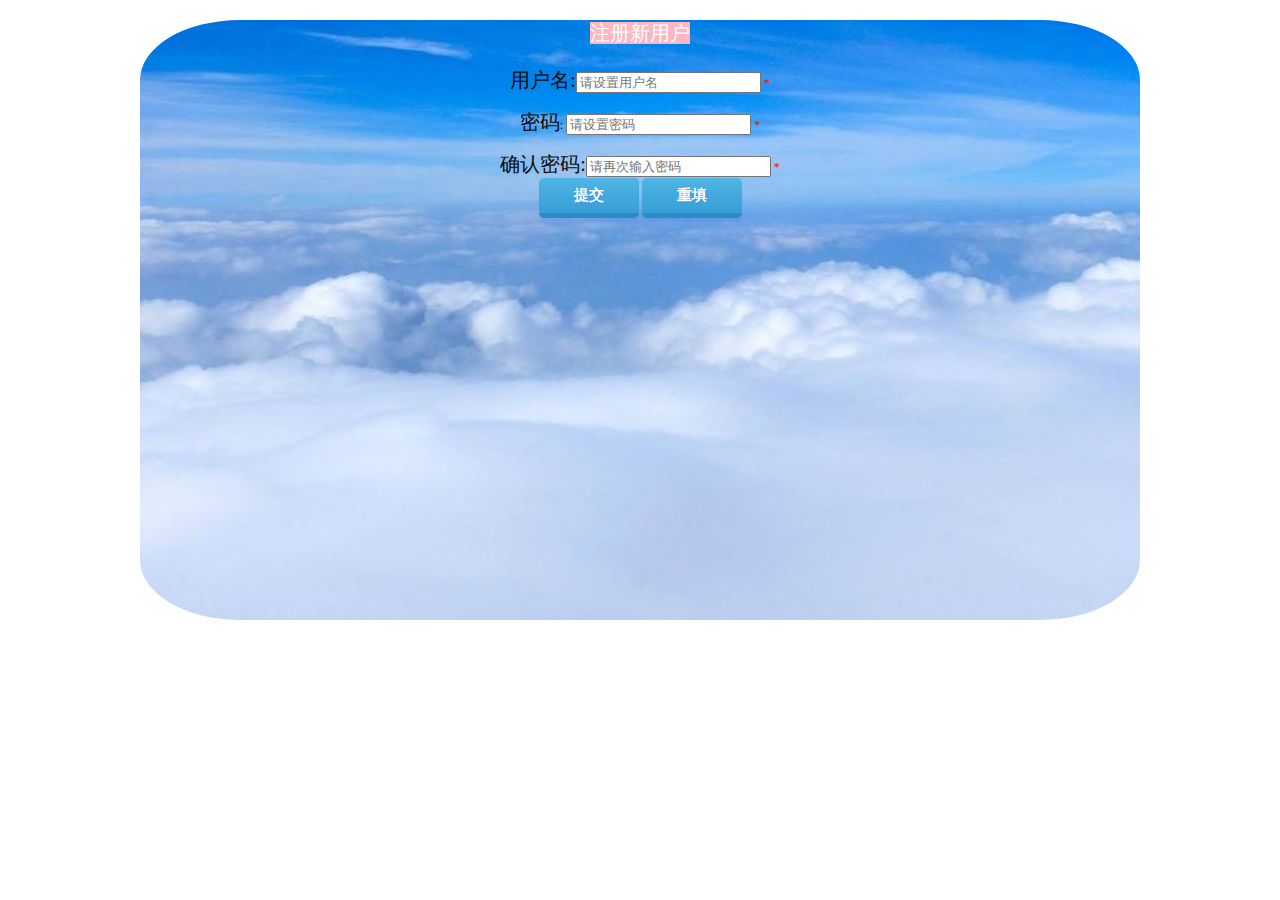
<file: uploads/register.html>
<!DOCTYPE html>
<html lang="en">
<head>
    <meta http-equiv="Content-Type" content="text/html; charset=utf-8" />
    <title>用户注册</title>
    <link rel="stylesheet" href="../css/news.css" type="text/css">
    <script type="text/javascript">
        function checkName(){
            var inputNode = document.getElementById("add_name");
            var spanNode = document.getElementById("user_name");
            var nameLength = document.getElementById("add_name").value.length;
            //获取输入框的内容
            var content = inputNode.value;
            // 检测名字是否只包含字母数字下划线组成
            var reg = /^[a-zA-Z0-9_\s]*$/;
            if(content==""){
                spanNode.innerHTML = "不能为空".fontcolor("red");
                return false;
            }
            if(nameLength<3){
                spanNode.innerHTML="请输入至少三位字母组成的用户名".fontcolor("red");//用户名过短检测
                return false;
            }
            if (nameLength > 15) {
                spanNode.innerHTML = "用户名长度过长".fontcolor("red");
                return false;
            }
            if (reg.test(content)){//运用test()方法如果字符串中有匹配的值返回 true ，否则返回 false。
                spanNode.innerHTML = "正确".fontcolor("green");
                return true;
            }else{
                spanNode.innerHTML = "用户名只允许使用字母数字下划线组成".fontcolor("red");
                return false;
            }
        }
        //检查密码
        function checkPassword(){
            var password = document.getElementById("add_password");
            var passwordLength = document.getElementById("add_password").value.length;
            var content = password.value;
            var spanNode = document.getElementById("user_password");
            var reg = /^(?![0-9]+$)(?![a-zA-Z]+$)[0-9A-Za-z][\s\S]{8,16}$/;//密码必须由8-16位数字和密码组成可以包含任意字符。
            if (content== "") {
                spanNode.innerHTML = "密码不能为空".fontcolor("red");
                return false;
            }
            if (passwordLength > 30) {
                spanNode.innerHTML = "密码过长".fontcolor("red");//密码长度控制
                return false;
            }
            if(reg.test(content)==false) {

                spanNode.innerHTML = "密码安全性过低，请使用8-16位数字和字母组成的密码".fontcolor("red");
                return false;
            }
            else{
                spanNode.innerHTML = "已填".fontcolor("green");
                return true;
            }

        }
        //检查再次输入的密码
        function checkUpassword(){
            var password = document.getElementById("add_password").value;
            var upassword = document.getElementById("upassword").value;
            var spanNode = document.getElementById("uupassword");
            if (upassword != password) {
                spanNode.innerHTML = "密码不一致".fontcolor("red");
                return false;
            }
            if (upassword != "") {
                spanNode.innerHTML = "已填".fontcolor("green");
                return true;
            }

        }
        function checkForm() {
            var check_Name=checkName();
            var check_Password=checkPassword();
            var check_Upassword=checkUpassword();
            if((check_Name) && (check_Password) && (check_Upassword)){
                return true ;
            }
            else{
                return false;
            }
        }
    </script>
</head>
<body>
<div class="wrapper" style="border-radius: 10%">

    <div class="add">
        <label class="add1">注册新用户</label>
    </div>
    <div>
        <form method="post" action="./register.php" onsubmit="return checkForm()" >
            <a>用户名:</a><input type="text" name="add_name" id="add_name" placeholder="请设置用户名">
            <span id="user_name" class="error">*</span><br><br>

            <a>密码</a>:&nbsp<input type="password" name="add_password" id="add_password" placeholder="请设置密码">
            <span id="user_password" class="error">*</span><br><br>

            <a>确认密码:</a><input type="password" name="upassword" id="upassword" placeholder="请再次输入密码">
            <span id="uupassword" class="error">*</span><br>

           <input class="lu-btn-3d" type="submit" value="提交">
           <input class="lu-btn-3d" type="reset" value="重填">
        </form>
    </div>
 </div>
</body>
</html>
</file>
<file: css/news.css>
body{
	font:12px "宋体";
	text-align:center;
	margin:0px;
	background-color:#FFF;
}
#container{
	height: auto;
	width:1200px;
	margin:0px auto;

}
#header{
	width:100%;
	margin:0px auto;

}
#menu{
	width:100%;
	height:74px;
	margin:0px auto;

}

.lu-btn-3d{
	width: 100px;
	height: 40px;
	background: linear-gradient(to bottom, #4eb5e5 0%,#389ed5 100%);
	border: none;
	border-radius: 5px;
	position: relative;
	border-bottom: 5px solid #2b8bc6;
	color: #fbfbfb;
	font-weight: 600;
	font-family: 'Open Sans', sans-serif;
	text-shadow: 1px 1px 1px rgba(48, 114, 255, 0.4);
	font-size: 15px;
	text-align: center;
	box-shadow: 0px 3px 0px rgba(72, 131, 255, 0.2);
	cursor: pointer;
}
.lu-btn-3d:active {
	box-shadow: 0px 2px 0px rgba(0, 0, 0, 0.2);
	top: 1px;
}
.lu-a-3d{
	background: linear-gradient(to bottom, #f00 0%,#ff9999 100%);
	border-bottom: 5px solid #ff3300;
	display: block;
	width:100px;
	line-height:40px;
}
#pagebody{
	width:1200px;
	height: 100%;
	margin:5px auto;

}
#sidebar{
	width:163px;
	float:left;
	background-color: white;
}
#login{
	margin:10px 0px 0px 0px;

}
#mainbody{
	text-align:left;
	width:700px;
    margin-left: 10px;
	float:left;
	background-color: white;
	margin-bottom: 10px;
	height:auto;

}
#mainfunction{
	margin:10px 0px 0px 10px;
}
#footer {
	width: 100%;
	height: 40px;

	background-color: #ffffff;
	padding: 20px 0px 0px 0px;
	font-weight: bolder;
    position: relative;
	bottom: 0;
}


#menu ul{
	list-style:none;
	float:right;
	margin:25px 10px 0px 0px;
	position: absolute;
	text-align: center;
}
#menu ul li{
	float:left;
	margin:0 10px;
	line-height:28px;

}
.menudiv{
	width:2px;
	height:28px;
	background:#fbfbfb;
}
#menu ul li a:link,#menu ul li a:visited{
	font-weight:bold;
	color:#666;
	text-decoration:none;
	background-color:#efefef;
}
#menu ul li a:hover{


}
a:link,a:visited{
	text-decoration:none;
}
a:hover{

	color: #ff1a15;

}
#mainfunction img {
	max-width: 480px;
}
.btn{

	border-radius:8px;
	text-align: center;
	text-decoration: none;
	display: inline-block;

}
.add {
	margin: 20px auto;
}
.wrapper {
	background: url("sky.jpeg") no-repeat center 0;
	text-align: center;
	width: 1000px;
	height: 600px;
	margin: 20px auto;
}
h2{
	background-color:#7CCD7C;
	margin:0px;
	text-align:center;
	font-family: "宋体", Arial, Helvetica, sans-serif;
	font-size: 30px;
}
.error {
	color: #FF0000;
}
.add{
	margin:20px auto;

}
.add1{
	text-align: center;
	background-color: 	#FFB6C1;
	color: #fff;
	margin:20px auto;
	font-size: 20px;
}
a{
	font-size: 20px;
    color: #0C0C0C;
	font-family: 微软雅黑;
}
#logo{
text-align: left;
}
#logo img{
	height: 80px;
}
#breadcrumb{
	width: 100%;
}
#myCarousel{
	width:300px;
	height:400px;
}
.carousel{
	width:300px;
	float: right;
}
.carousel-caption{
	font-size: 20px;
}
h4{
	font-family: 黑体;
}
#pop-news{
	font-size: 15px;
}
#breadcrumb ul li a{
	font-size: 20px;
	font-family: 幼圆;
}

.login a{
	font-size: 15px;
}
.login{
	width:200px;
}
.admin{
	font-size: 15px;
	color: #0e8fcb;
}
.search{
	font-size: 20px;
 }
.adv{
	margin-top: 100px;
	width:300px;
	float: right;
}

 #breadcrumb li:after{
	content: "";
	width: 0;
	height: 5px;
	background-color: #ff0033;
	position: absolute;
	bottom: 0;
	left: 0;
	transition: all 0.5s ease 0s;
}
#breadcrumb li:hover:after{
	width: 100%;
}




.ad{
	margin-top: 20px;
}
</file>
